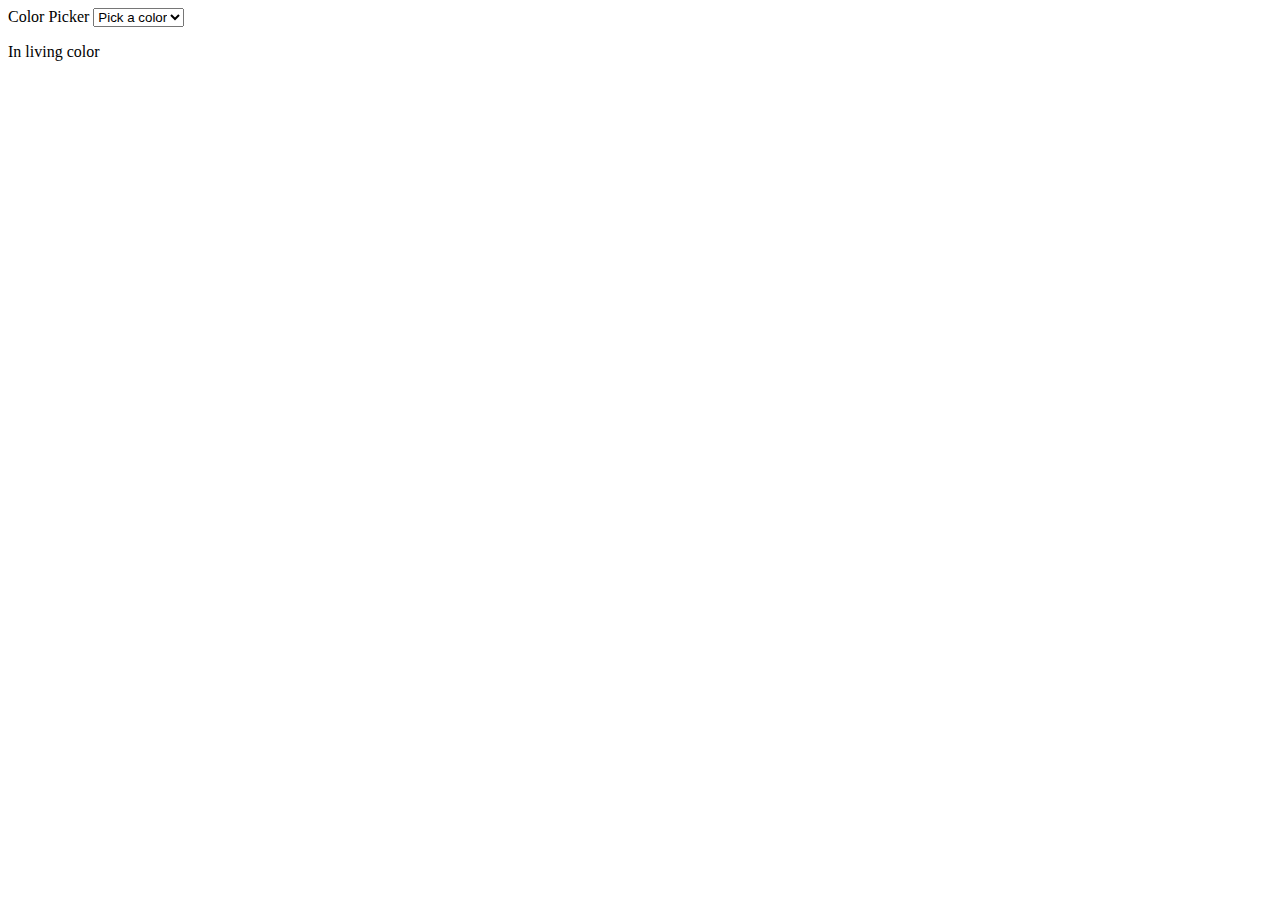
<file: color.html>
<!DOCTYPE html>
<head><title>Pick a color</title></head>
<label for="pickit">Color Picker</label>
<select id="pickit" onchange="showme(this);">
<option value="noop" >Pick a color</option>
<option value="red" data-color="rgb(255,0,0)" data-image="red.png">Red</option>
<option value="green" data-color="rgb(0,255,0)" data-image="green.png">Green</option>
<option value="green" data-color="rgb(0,0,255)" data-image="blue.png">Blue</option>
</select>
<div id="showit">
<p>In living color</p>
</div>

<script>
function showme(obj) {
// get the selected index of obj
// get the data-color and data-image from selected index
picked = obj.children[obj.selectedIndex];
newcolor = picked.dataset.color
document.getElementById('showit').setAttribute('style','color: '+newcolor+';')
return;
}
</script>
</file>
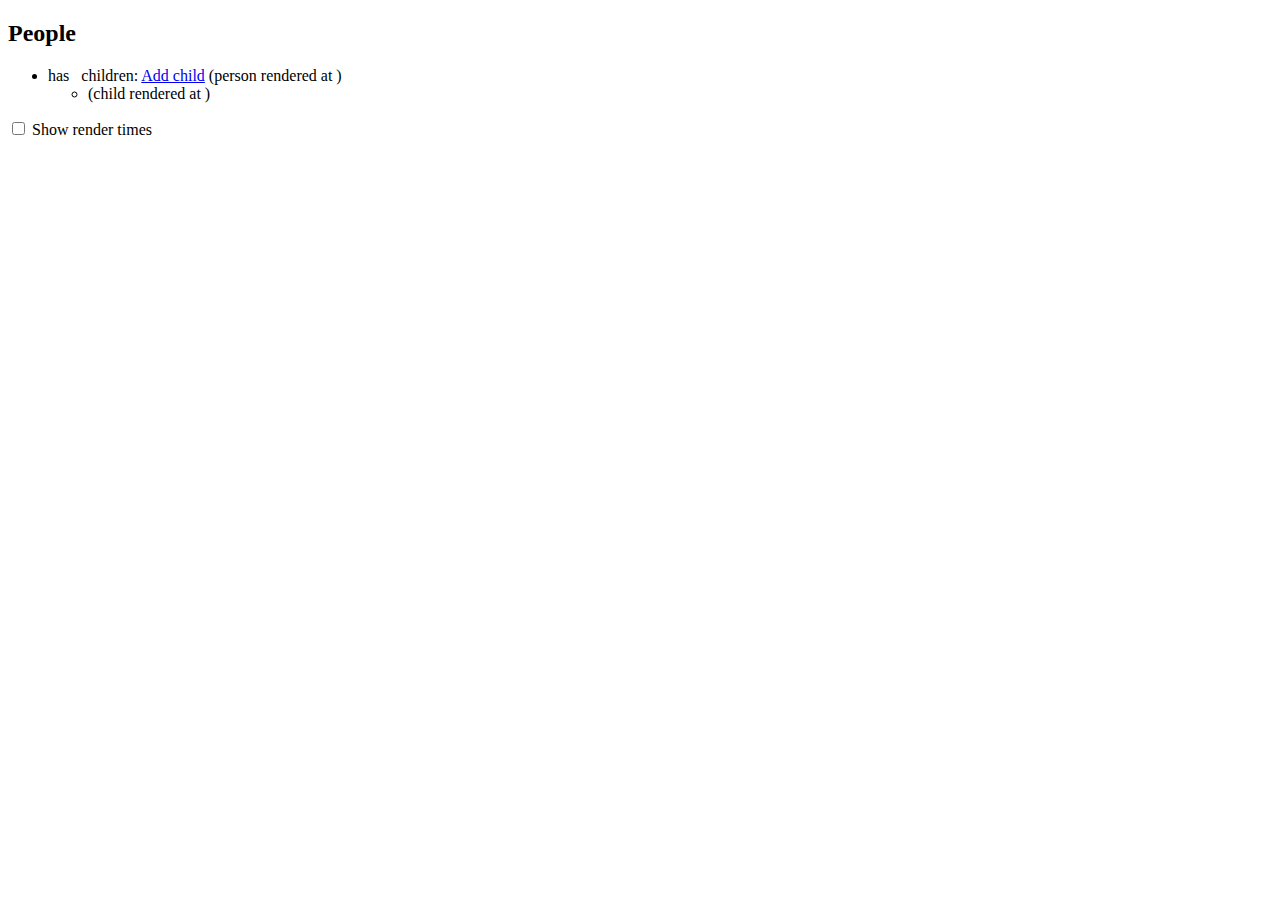
<file: templates/teams2.html>
<!DOCTYPE html>
<html>
    <head>
      <script type="text/javascript" data-main="{{ url_for('static', filename = 'knockout-3.4.2.js') }}"></script>
      <script
      src="https://code.jquery.com/jquery-3.3.1.js"
      integrity="sha256-2Kok7MbOyxpgUVvAk/HJ2jigOSYS2auK4Pfzbm7uH60="
      crossorigin="anonymous"></script>
    </head>
    <body>
      <div>
        <h2>People</h2>
          <ul data-bind="foreach: people">
              <li>
                  <div>
                      <span data-bind="text: name"> </span> has <span data-bind='text: children().length'>&nbsp;</span> children:
                      <a href='#' data-bind='click: addChild '>Add child</a>
                      <span class='renderTime' data-bind='visible: $root.showRenderTimes'>
                          (person rendered at <span data-bind='text: new Date().getSeconds()' > </span>)
                      </span>
                  </div>
                  <ul data-bind="foreach: children">
                      <li>
                          <span data-bind="text: $data"> </span>
                          <span class='renderTime' data-bind='visible: $root.showRenderTimes'>
                              (child rendered at <span data-bind='text: new Date().getSeconds()' > </span>)
                          </span>
                      </li>
                  </ul>
              </li>
          </ul>
          <label><input data-bind='checked: showRenderTimes' type='checkbox' /> Show render times</label>
      </div>
      <script>
        // Define a "Person" class that tracks its own name and children, and has a method to add a new child
        var Person = function(name, children) {
            this.name = name;
            this.children = ko.observableArray(children);

            this.addChild = function() {
                this.children.push("New child");
            }.bind(this);
        }

        // The view model is an abstract description of the state of the UI, but without any knowledge of the UI technology (HTML)
        var viewModel = {
            people: [
                new Person("Annabelle", ["Arnie", "Anders", "Apple"]),
                new Person("Bertie", ["Boutros-Boutros", "Brianna", "Barbie", "Bee-bop"]),
                new Person("Charles", ["Cayenne", "Cleopatra"])
                ],
            showRenderTimes: ko.observable(false)
        };

        ko.applyBindings(viewModel);
      </script>
    </body>
</html>
</file>
